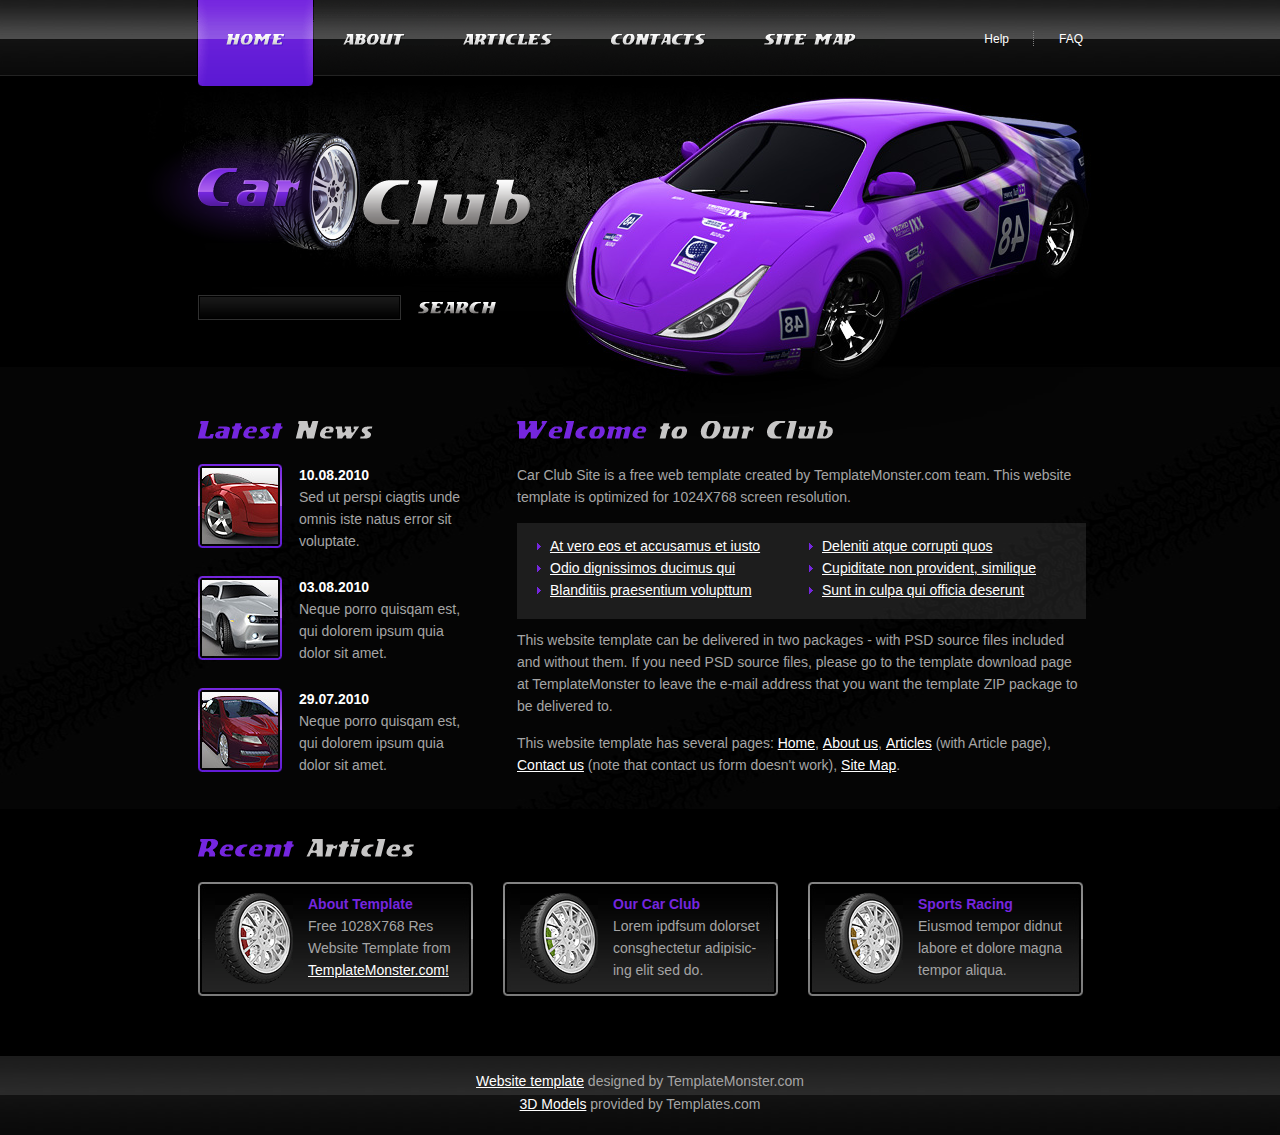
<file: index.html>
<!DOCTYPE html>
<html lang="en">
<head>
<title>Home - Home Page | Car Club - Free Website Template from Templates.com</title>
<meta charset="utf-8">
<meta name="description" content="Place your description here">
<meta name="keywords" content="put, your, keyword, here">
<meta name="author" content="Templates.com - website templates provider">
<link rel="stylesheet" href="css/reset.css" type="text/css" media="all">
<link rel="stylesheet" href="css/layout.css" type="text/css" media="all">
<link rel="stylesheet" href="css/style.css" type="text/css" media="all">
<script type="text/javascript" src="js/jquery-1.4.2.min.js" ></script>
<script src="js/rollover.js" type="text/javascript"></script>
<script type="text/javascript" src="js/script.js"></script>
<!--[if lt IE 7]>
	<link rel="stylesheet" href="css/ie/ie6.css" type="text/css" media="screen">
	<script type="text/javascript" src="js/ie_png.js"></script>
	<script type="text/javascript">
		ie_png.fix('.png, h1 a, .box');
	</script>
<![endif]-->
<!--[if lt IE 9]>
  	<script type="text/javascript" src="js/html5.js"></script>
  <![endif]-->
</head>
<body id="page1" onload="MM_preloadImages('images/m1-act.gif','images/m2-act.gif','images/m3-act.gif','images/m4-act.gif','images/m5-act.gif')">
<!-- header -->
<header>
	<div class="container">
		<figure><img src="images/1page-header-img.jpg"></figure>
		<h1><a href="index.html"></a></h1>
		<ul class="top-menu">
			<li><a href="#">Help</a></li>
			<li class="last"><a href="#">FAQ</a></li>
		</ul>
		<form action="" id="search-form">
			<fieldset>
				<div class="rowElem">
					<span><input type="text"></span>
					<a href="#" onclick="document.getElementById('search-form').submit()"><img src="images/button-search.gif"></a>
				</div>
			</fieldset>
		</form>
		<nav>
			<ul>
				<li><a href="index.html" onMouseOut="MM_swapImgRestore()" onMouseOver="MM_swapImage('m1','','images/m1-act.gif',1)"><img src="images/m1-act.gif" id="m1"></a></li>
				<li><a href="about-us.html" onMouseOut="MM_swapImgRestore()" onMouseOver="MM_swapImage('m2','','images/m2-act.gif',1)"><img src="images/m2.gif" id="m2"></a></li>
				<li><a href="articles.html" onMouseOut="MM_swapImgRestore()" onMouseOver="MM_swapImage('m3','','images/m3-act.gif',1)"><img src="images/m3.gif" id="m3"></a></li>
				<li><a href="contact-us.html" onMouseOut="MM_swapImgRestore()" onMouseOver="MM_swapImage('m4','','images/m4-act.gif',1)"><img src="images/m4.gif" id="m4"></a></li>
				<li><a href="sitemap.html" onMouseOut="MM_swapImgRestore()" onMouseOver="MM_swapImage('m5','','images/m5-act.gif',1)"><img src="images/m5.gif" id="m5"></a></li>
			</ul>
</nav></div>
</header>
<!-- content -->
<section id="content">
	<div class="container"><div class="ic">More Website Templates @ TemplateMonster.com!</div>
		<div class="inside">
			<div class="wrapper">
				<article class="col-1">
					<img src="images/1page-title1.gif" class="title">
					<ul class="list">
						<li><a href="#"><img src="images/1page-img1.jpg"><strong>10.08.2010</strong>Sed ut perspi ciagtis unde omnis iste natus error sit voluptate.</a></li>
						<li><a href="#"><img src="images/1page-img2.jpg"><strong>03.08.2010</strong>Neque porro quisqam est, qui dolorem ipsum quia dolor sit amet.</a></li>
						<li><a href="#"><img src="images/1page-img3.jpg"><strong>29.07.2010</strong>Neque porro quisqam est, qui dolorem ipsum quia dolor sit amet.</a></li>
					</ul>
				</article>
				<article class="col-2">
					<img src="images/1page-title2.gif" class="title">
					<p>Car Club Site is a free web template created by TemplateMonster.com team. This website template is optimized for 1024X768 screen resolution.</p>
					<div class="box">
						<div class="inner">
							<div class="wrapper">
								<ul class="list1 col-1">
									<li><a href="#">At vero eos et accusamus et iusto</a></li>
									<li><a href="#">Odio dignissimos ducimus qui</a></li>
									<li><a href="#">Blanditiis praesentium volupttum</a></li>
								</ul>
								<ul class="list1 col-2">
									<li><a href="#">Deleniti atque corrupti quos</a></li>
									<li><a href="#">Cupiditate non provident, similique</a></li>
									<li><a href="#">Sunt in culpa qui officia deserunt</a></li>
								</ul>
							</div>
						</div>
					</div>
					<p>This website template can be delivered in two packages - with PSD source files included and without them. If you need PSD source files, please go to the template download page at TemplateMonster to leave the e-mail address that you want the template ZIP package to be delivered to.</p>
					<p class="p0">This website template has several pages: <a href="index.html">Home</a>, <a href="about-us.html">About us</a>, <a href="articles.html">Articles</a> (with Article page), <a href="contact-us.html">Contact us</a> (note that contact us form doesn't work), <a href="#">Site Map</a>.</p>
				</article>
			</div>
		</div>
	</div>
</section>
<!-- aside -->
<aside>
	<div class="container">
		<div class="inside">
			<img src="images/extra-title.gif" class="title">
			<ul class="banners">
				<li><span><span><span><img src="images/icon1.gif"><strong>About Template</strong>Free 1028X768 Res Website Template from <a rel="nofollow" href="http://www.templatemonster.com" class="new_window">TemplateMonster.com!</a></span></span></span></li>
				<li><span><span><span><img src="images/icon2.gif"><strong>Our Car Club</strong>Lorem ipdfsum dolorset consghectetur adipisic- ing elit sed do.</span></span></span></li>
				<li class="last"><span><span><span><img src="images/icon3.gif"><strong>Sports Racing</strong>Eiusmod tempor didnut labore et dolore magna tempor aliqua.</span></span></span></li>
			</ul>
		</div>
	</div>
</aside>
<!-- footer -->
<footer>
	<div class="container">
		<a rel="nofollow" href="http://www.templatemonster.com" class="new_window">Website template</a> designed by TemplateMonster.com<br>
		<a href="http://www.templates.com/product/3d-models/" class="new_window">3D Models</a> provided by Templates.com
	</div>
</footer>
</body>
</html>
</file>
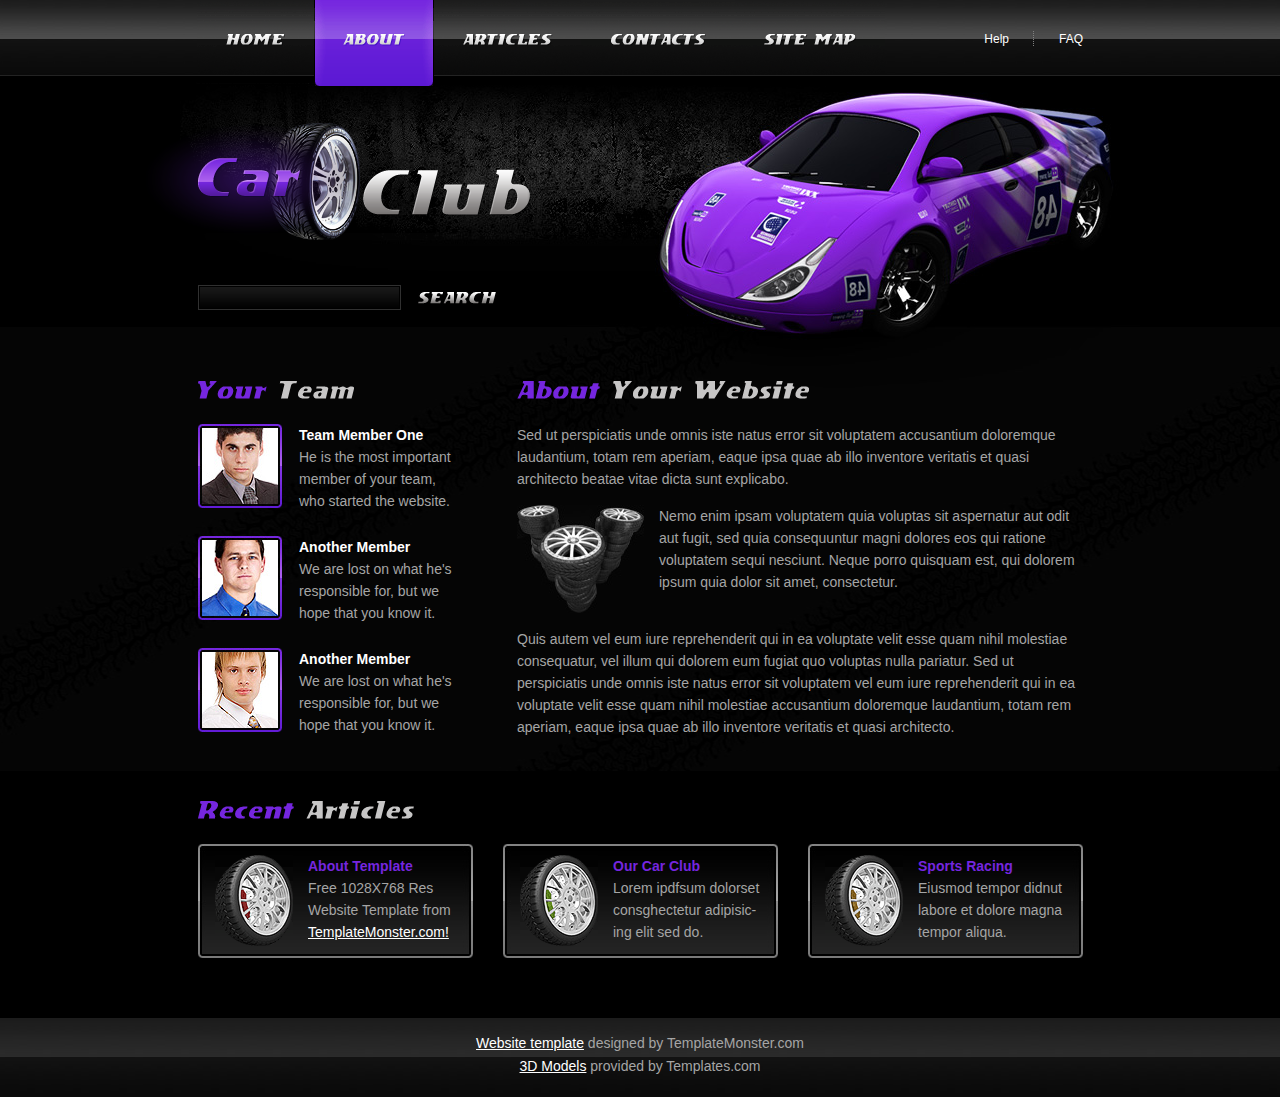
<file: about-us.html>
<!DOCTYPE html>
<html lang="en">
<head>
<title>About Us - About Us | Car Club - Free Website Template from Templates.com</title>
<meta charset="utf-8">
<meta name="description" content="Place your description here">
<meta name="keywords" content="put, your, keyword, here">
<meta name="author" content="Templates.com - website templates provider">
<link rel="stylesheet" href="css/reset.css" type="text/css" media="all">
<link rel="stylesheet" href="css/layout.css" type="text/css" media="all">
<link rel="stylesheet" href="css/style.css" type="text/css" media="all">
<script type="text/javascript" src="js/jquery-1.4.2.min.js" ></script>
<script src="js/rollover.js" type="text/javascript"></script>
<script type="text/javascript" src="js/script.js"></script>
<!--[if lt IE 7]>
	<link rel="stylesheet" href="css/ie/ie6.css" type="text/css" media="screen">
	<script type="text/javascript" src="js/ie_png.js"></script>
	<script type="text/javascript">
		ie_png.fix('.png, h1 a, .box');
	</script>
<![endif]-->
<!--[if lt IE 9]>
  	<script type="text/javascript" src="js/html5.js"></script>
<![endif]-->
</head>
<body id="page2" onload="MM_preloadImages('images/m1-act.gif','images/m2-act.gif','images/m3-act.gif','images/m4-act.gif','images/m5-act.gif')">
<!-- header -->
<header>
	<div class="container">
		<figure><img src="images/header-img.jpg"></figure>
		<h1><a href="index.html"></a></h1>
		<ul class="top-menu">
			<li><a href="#">Help</a></li>
			<li class="last"><a href="#">FAQ</a></li>
		</ul>
		<form action="" id="search-form">
			<fieldset>
				<div class="rowElem">
					<span><input type="text"></span>
					<a href="#" onclick="document.getElementById('search-form').submit()"><img src="images/button-search.gif"></a>
				</div>
			</fieldset>
		</form>
		<nav>
			<ul>
				<li><a href="index.html" onMouseOut="MM_swapImgRestore()" onMouseOver="MM_swapImage('m1','','images/m1-act.gif',1)"><img src="images/m1.gif" id="m1"></a></li>
				<li><a href="about-us.html" onMouseOut="MM_swapImgRestore()" onMouseOver="MM_swapImage('m2','','images/m2-act.gif',1)"><img src="images/m2-act.gif" id="m2"></a></li>
				<li><a href="articles.html" onMouseOut="MM_swapImgRestore()" onMouseOver="MM_swapImage('m3','','images/m3-act.gif',1)"><img src="images/m3.gif" id="m3"></a></li>
				<li><a href="contact-us.html" onMouseOut="MM_swapImgRestore()" onMouseOver="MM_swapImage('m4','','images/m4-act.gif',1)"><img src="images/m4.gif" id="m4"></a></li>
				<li><a href="sitemap.html" onMouseOut="MM_swapImgRestore()" onMouseOver="MM_swapImage('m5','','images/m5-act.gif',1)"><img src="images/m5.gif" id="m5"></a></li>
			</ul>
</nav></div>
</header>
<!-- content -->
<section id="content">
	<div class="container"><div class="ic">More Website Templates @ TemplateMonster.com!</div>
		<div class="inside">
			<div class="wrapper">
				<article class="col-1">
					<img src="images/2page-title1.gif" class="title">
					<ul class="list">
						<li><img src="images/2page-img1.jpg"><strong>Team Member One</strong>He is the most important member of your team, who started the website. </li>
						<li><img src="images/2page-img2.jpg"><strong>Another Member</strong>We are lost on what he's responsible for, but we hope that you know it.</li>
						<li><img src="images/2page-img3.jpg"><strong>Another Member</strong>We are lost on what he's responsible for, but we hope that you know it.</li>
					</ul>
				</article>
				<article class="col-2">
					<img src="images/2page-title2.gif" class="title">
					<p>Sed ut perspiciatis unde omnis iste natus error sit voluptatem accusantium doloremque laudantium, totam rem aperiam, eaque ipsa quae ab illo inventore veritatis et quasi architecto beatae vitae dicta sunt explicabo.</p>
					<div class="img-box">
						<img src="images/2page-img4.jpg">Nemo enim ipsam voluptatem quia voluptas sit aspernatur aut odit aut fugit, sed quia consequuntur magni dolores eos qui ratione voluptatem sequi nesciunt. Neque porro quisquam est, qui dolorem ipsum quia dolor sit amet, consectetur.
					</div>
					<p class="p0">Quis autem vel eum iure reprehenderit qui in ea voluptate velit esse quam nihil molestiae consequatur, vel illum qui dolorem eum fugiat quo voluptas nulla pariatur. Sed ut perspiciatis unde omnis iste natus error sit voluptatem vel eum iure reprehenderit qui in ea voluptate velit esse quam nihil molestiae accusantium doloremque laudantium, totam rem aperiam, eaque ipsa quae ab illo inventore veritatis et quasi architecto.</p>
				</article>
			</div>
		</div>
	</div>
</section>
<!-- aside -->
<aside>
	<div class="container">
		<div class="inside">
			<img src="images/extra-title.gif" class="title">
			<ul class="banners">
				<li>
					<span>
						<span>
							<span>
								<img src="images/icon1.gif"><strong>About Template</strong>Free 1028X768 Res Website Template from <a rel="nofollow" href="http://www.templatemonster.com" class="new_window">TemplateMonster.com!</a>
							</span>
						</span>
					</span>
				</li>
				<li>
					<span>
						<span>
							<span>
								<img src="images/icon2.gif"><strong>Our Car Club</strong>Lorem ipdfsum dolorset consghectetur adipisic- ing elit sed do.
							</span>
						</span>
					</span>
				</li>
				<li class="last">
					<span>
						<span>
							<span>
								<img src="images/icon3.gif"><strong>Sports Racing</strong>Eiusmod tempor didnut labore et dolore magna tempor aliqua.
							</span>
						</span>
					</span>
				</li>
			</ul>
		</div>
	</div>
</aside>
<!-- footer -->
<footer>
	<div class="container">
		<a rel="nofollow" href="http://www.templatemonster.com" class="new_window">Website template</a> designed by TemplateMonster.com<br>
		<a href="http://www.templates.com/product/3d-models/" class="new_window">3D Models</a> provided by Templates.com
	</div>
</footer>
</body>
</html>
</file>
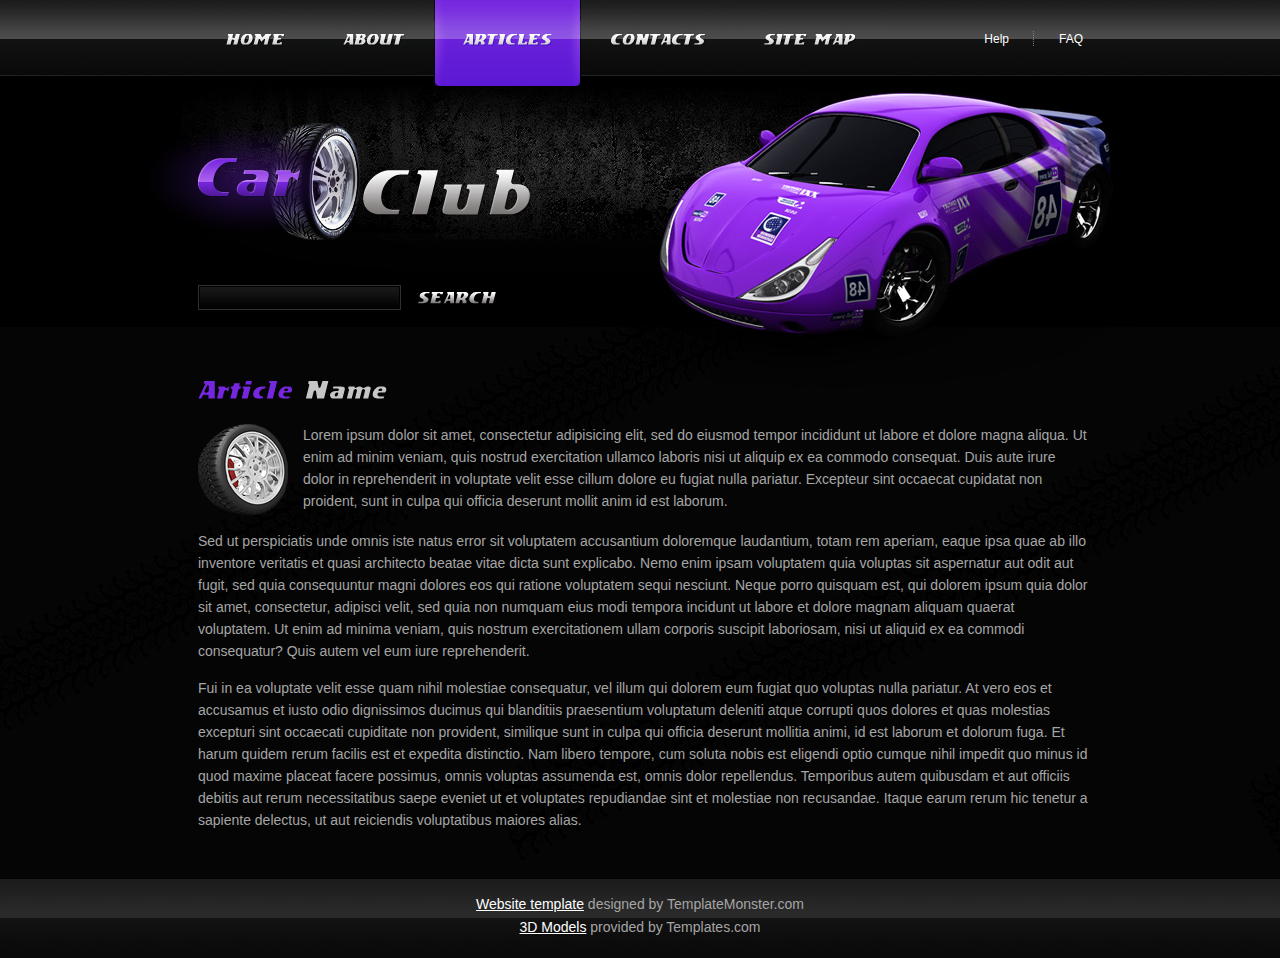
<file: article.html>
<!DOCTYPE html>
<html lang="en">
<head>
<title>Article - Article | Car Club - Free Website Template from Templates.com</title>
<meta charset="utf-8">
<meta name="description" content="Place your description here">
<meta name="keywords" content="put, your, keyword, here">
<meta name="author" content="Templates.com - website templates provider">
<link rel="stylesheet" href="css/reset.css" type="text/css" media="all">
<link rel="stylesheet" href="css/layout.css" type="text/css" media="all">
<link rel="stylesheet" href="css/style.css" type="text/css" media="all">
<script type="text/javascript" src="js/jquery-1.4.2.min.js" ></script>
<script src="js/rollover.js" type="text/javascript"></script>
<script type="text/javascript" src="js/script.js"></script>
<!--[if lt IE 7]>
	<link rel="stylesheet" href="css/ie/ie6.css" type="text/css" media="screen">
	<script type="text/javascript" src="js/ie_png.js"></script>
	<script type="text/javascript">
		ie_png.fix('.png, h1 a, .box, .list2 li img');
	</script>
<![endif]-->
<!--[if lt IE 9]>
	<script type="text/javascript" src="js/html5.js"></script>
<![endif]-->
</head>
<body id="page4" onload="MM_preloadImages('images/m1-act.gif','images/m2-act.gif','images/m3-act.gif','images/m4-act.gif','images/m5-act.gif')">
<!-- header -->
<header>
	<div class="container">
		<figure><img src="images/header-img.jpg"></figure>
		<h1><a href="index.html"></a></h1>
		<ul class="top-menu">
			<li><a href="#">Help</a></li>
			<li class="last"><a href="#">FAQ</a></li>
		</ul>
		<form action="" id="search-form">
			<fieldset>
				<div class="rowElem">
					<span><input type="text"></span>
					<a href="#" onclick="document.getElementById('search-form').submit()"><img src="images/button-search.gif"></a>
				</div>
			</fieldset>
		</form>
		<nav>
			<ul>
				<li><a href="index.html" onMouseOut="MM_swapImgRestore()" onMouseOver="MM_swapImage('m1','','images/m1-act.gif',1)"><img src="images/m1.gif" id="m1"></a></li>
				<li><a href="about-us.html" onMouseOut="MM_swapImgRestore()" onMouseOver="MM_swapImage('m2','','images/m2-act.gif',1)"><img src="images/m2.gif" id="m2"></a></li>
				<li><a href="articles.html" onMouseOut="MM_swapImgRestore()" onMouseOver="MM_swapImage('m3','','images/m3-act.gif',1)"><img src="images/m3-act.gif" id="m3"></a></li>
				<li><a href="contact-us.html" onMouseOut="MM_swapImgRestore()" onMouseOver="MM_swapImage('m4','','images/m4-act.gif',1)"><img src="images/m4.gif" id="m4"></a></li>
				<li><a href="sitemap.html" onMouseOut="MM_swapImgRestore()" onMouseOver="MM_swapImage('m5','','images/m5-act.gif',1)"><img src="images/m5.gif" id="m5"></a></li>
			</ul>
</nav></div>
</header>
<!-- content -->
<section id="content">
	<div class="container"><div class="ic">More Website Templates @ TemplateMonster.com!</div>
		<div class="inside">
			<img src="images/4page-title.gif" class="title">
			<div class="img-box">
				<img src="images/icon4.png" class="png">Lorem ipsum dolor sit amet, consectetur adipisicing elit, sed do eiusmod tempor incididunt ut labore et dolore magna aliqua. Ut enim ad minim veniam, quis nostrud exercitation ullamco laboris nisi ut aliquip ex ea commodo consequat. Duis aute irure dolor in reprehenderit in voluptate velit esse cillum dolore eu fugiat nulla pariatur. Excepteur sint occaecat cupidatat non proident, sunt in culpa qui officia deserunt mollit anim id est laborum.
			</div>
			<p>Sed ut perspiciatis unde omnis iste natus error sit voluptatem accusantium doloremque laudantium, totam rem aperiam, eaque ipsa quae ab illo inventore veritatis et quasi architecto beatae vitae dicta sunt explicabo. Nemo enim ipsam voluptatem quia voluptas sit aspernatur aut odit aut fugit, sed quia consequuntur magni dolores eos qui ratione voluptatem sequi nesciunt. Neque porro quisquam est, qui dolorem ipsum quia dolor sit amet, consectetur, adipisci velit, sed quia non numquam eius modi tempora incidunt ut labore et dolore magnam aliquam quaerat voluptatem. Ut enim ad minima veniam, quis nostrum exercitationem ullam corporis suscipit laboriosam, nisi ut aliquid ex ea commodi consequatur? Quis autem vel eum iure reprehenderit.</p>
			<p>Fui in ea voluptate velit esse quam nihil molestiae consequatur, vel illum qui dolorem eum fugiat quo voluptas nulla pariatur. At vero eos et accusamus et iusto odio dignissimos ducimus qui blanditiis praesentium voluptatum deleniti atque corrupti quos dolores et quas molestias excepturi sint occaecati cupiditate non provident, similique sunt in culpa qui officia deserunt mollitia animi, id est laborum et dolorum fuga. Et harum quidem rerum facilis est et expedita distinctio. Nam libero tempore, cum soluta nobis est eligendi optio cumque nihil impedit quo minus id quod maxime placeat facere possimus, omnis voluptas assumenda est, omnis dolor repellendus. Temporibus autem quibusdam et aut officiis debitis aut rerum necessitatibus saepe eveniet ut et voluptates repudiandae sint et molestiae non recusandae. Itaque earum rerum hic tenetur a sapiente delectus, ut aut reiciendis voluptatibus maiores alias.</p>
		</div>
	</div>
</section>
<!-- footer -->
<footer>
	<div class="container">
		<a rel="nofollow" href="http://www.templatemonster.com" class="new_window">Website template</a> designed by TemplateMonster.com<br>
		<a href="http://www.templates.com/product/3d-models/" class="new_window">3D Models</a> provided by Templates.com
	</div>
</footer>
</body>
</html>
</file>
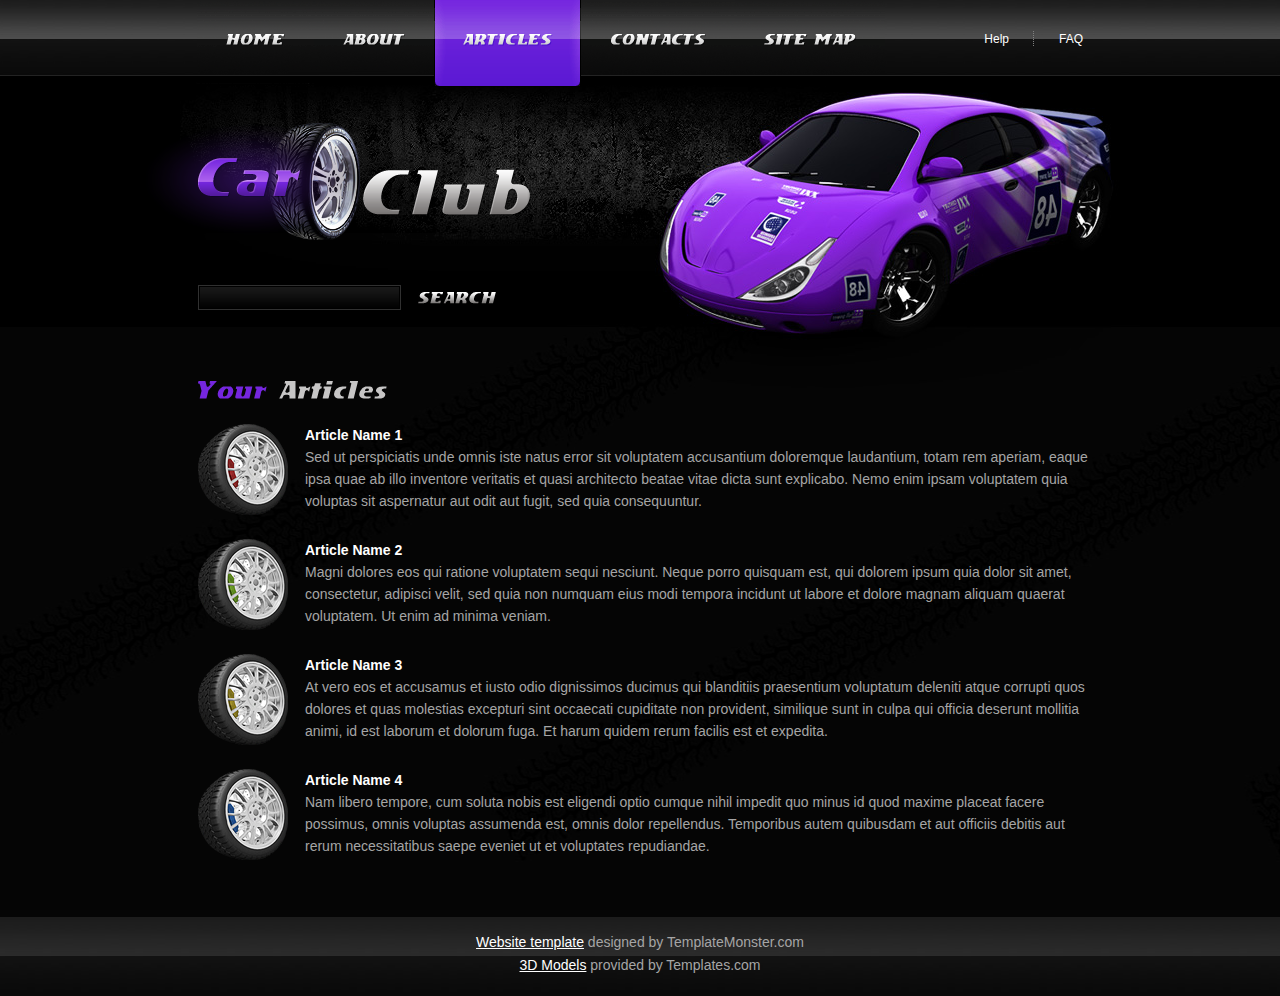
<file: articles.html>
<!DOCTYPE html>
<html lang="en">
<head>
<title>Articles - Articles | Car Club - Free Website Template from Templates.com</title>
<meta charset="utf-8">
<meta name="description" content="Place your description here">
<meta name="keywords" content="put, your, keyword, here">
<meta name="author" content="Templates.com - website templates provider">
<link rel="stylesheet" href="css/reset.css" type="text/css" media="all">
<link rel="stylesheet" href="css/layout.css" type="text/css" media="all">
<link rel="stylesheet" href="css/style.css" type="text/css" media="all">
<script type="text/javascript" src="js/jquery-1.4.2.min.js" ></script>
<script src="js/rollover.js" type="text/javascript"></script>
<script type="text/javascript" src="js/script.js"></script>
<!--[if lt IE 7]>
	<link rel="stylesheet" href="css/ie/ie6.css" type="text/css" media="screen">
	<script type="text/javascript" src="js/ie_png.js"></script>
	<script type="text/javascript">
		ie_png.fix('.png, h1 a, .box, .list2 li img');
	</script>
<![endif]-->
<!--[if lt IE 9]>
	<script type="text/javascript" src="js/html5.js"></script>
<![endif]-->
</head>
<body id="page3" onload="MM_preloadImages('images/m1-act.gif','images/m2-act.gif','images/m3-act.gif','images/m4-act.gif','images/m5-act.gif')">
<!-- header -->
<header>
	<div class="container">
		<figure><img src="images/header-img.jpg"></figure>
		<h1><a href="index.html"></a></h1>
		<ul class="top-menu">
			<li><a href="#">Help</a></li>
			<li class="last"><a href="#">FAQ</a></li>
		</ul>
		<form action="" id="search-form">
			<fieldset>
				<div class="rowElem">
					<span><input type="text"></span>
					<a href="#" onclick="document.getElementById('search-form').submit()"><img src="images/button-search.gif"></a>
				</div>
			</fieldset>
		</form>
		<nav>
			<ul>
				<li><a href="index.html" onMouseOut="MM_swapImgRestore()" onMouseOver="MM_swapImage('m1','','images/m1-act.gif',1)"><img src="images/m1.gif" id="m1"></a></li>
				<li><a href="about-us.html" onMouseOut="MM_swapImgRestore()" onMouseOver="MM_swapImage('m2','','images/m2-act.gif',1)"><img src="images/m2.gif" id="m2"></a></li>
				<li><a href="articles.html" onMouseOut="MM_swapImgRestore()" onMouseOver="MM_swapImage('m3','','images/m3-act.gif',1)"><img src="images/m3-act.gif" id="m3"></a></li>
				<li><a href="contact-us.html" onMouseOut="MM_swapImgRestore()" onMouseOver="MM_swapImage('m4','','images/m4-act.gif',1)"><img src="images/m4.gif" id="m4"></a></li>
				<li><a href="sitemap.html" onMouseOut="MM_swapImgRestore()" onMouseOver="MM_swapImage('m5','','images/m5-act.gif',1)"><img src="images/m5.gif" id="m5"></a></li>
			</ul>
</nav></div>
</header>
<!-- content -->
<section id="content">
	<div class="container"><div class="ic">More Website Templates @ TemplateMonster.com!</div>
		<div class="inside">
			<img src="images/3page-title.gif" class="title">
			<ul class="list2">
				<li><img src="images/icon4.png"><strong><a href="article.html">Article Name 1</a></strong>Sed ut perspiciatis unde omnis iste natus error sit voluptatem accusantium doloremque laudantium, totam rem aperiam, eaque ipsa quae ab illo inventore veritatis et quasi architecto beatae vitae dicta sunt explicabo. Nemo enim ipsam voluptatem quia voluptas sit aspernatur aut odit aut fugit, sed quia consequuntur. </li>
				<li><img src="images/icon5.png"><strong><a href="article.html">Article Name 2</a></strong>Magni dolores eos qui ratione voluptatem sequi nesciunt. Neque porro quisquam est, qui dolorem ipsum quia dolor sit amet, consectetur, adipisci velit, sed quia non numquam eius modi tempora incidunt ut labore et dolore magnam aliquam quaerat voluptatem. Ut enim ad minima veniam. </li>
				<li><img src="images/icon6.png"><strong><a href="article.html">Article Name 3</a></strong>At vero eos et accusamus et iusto odio dignissimos ducimus qui blanditiis praesentium voluptatum deleniti atque corrupti quos dolores et quas molestias excepturi sint occaecati cupiditate non provident, similique sunt in culpa qui officia deserunt mollitia animi, id est laborum et dolorum fuga. Et harum quidem rerum facilis est et expedita. </li>
				<li><img src="images/icon7.png"><strong><a href="article.html">Article Name 4</a></strong>Nam libero tempore, cum soluta nobis est eligendi optio cumque nihil impedit quo minus id quod maxime placeat facere possimus, omnis voluptas assumenda est, omnis dolor repellendus. Temporibus autem quibusdam et aut officiis debitis aut rerum necessitatibus saepe eveniet ut et voluptates repudiandae. </li>
			</ul>
		</div>
	</div>
</section>
<!-- footer -->
<footer>
	<div class="container">
		<a rel="nofollow" href="http://www.templatemonster.com" class="new_window">Website template</a> designed by TemplateMonster.com<br>
		<a href="http://www.templates.com/product/3d-models/" class="new_window">3D Models</a> provided by Templates.com
	</div>
</footer>
</body>
</html>
</file>
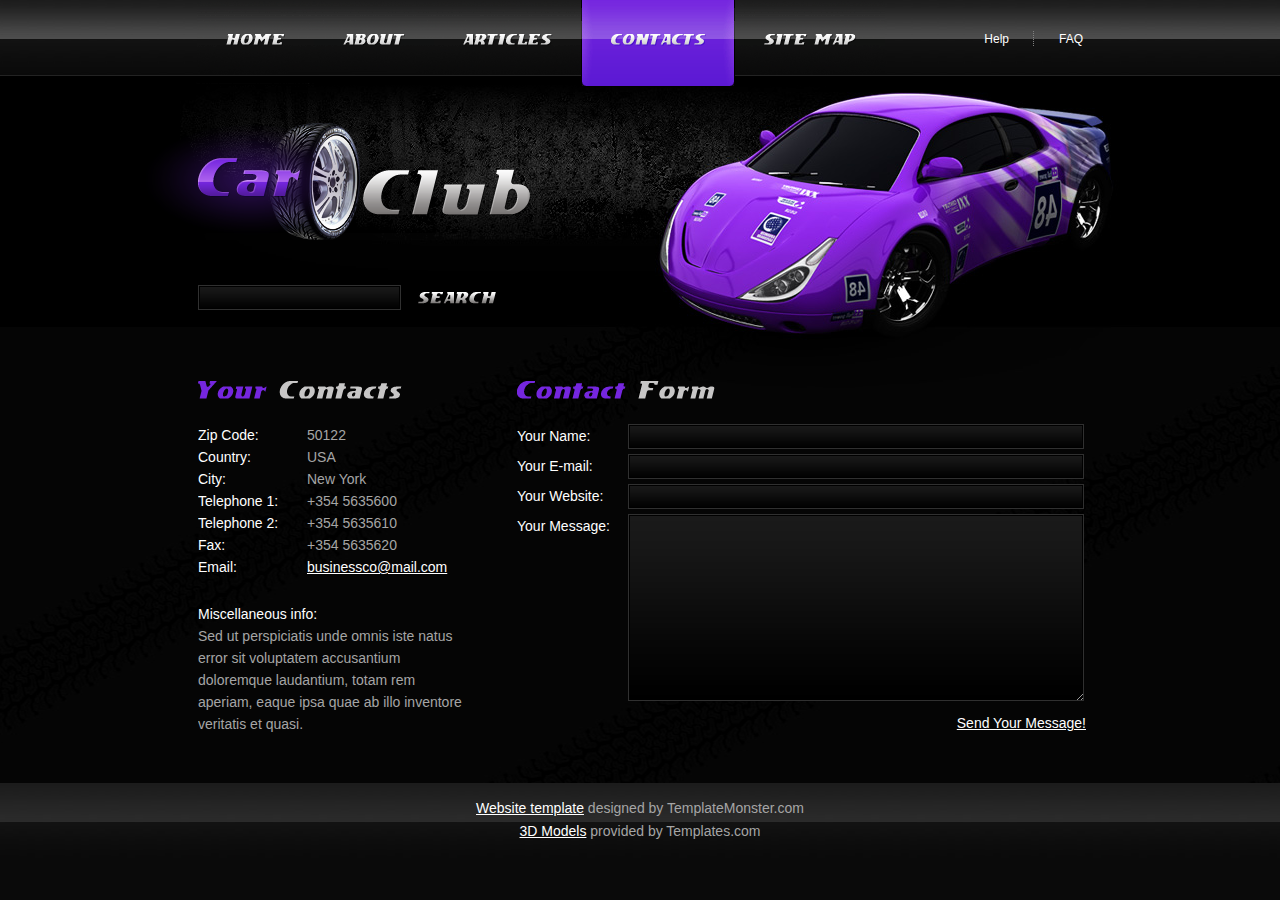
<file: contact-us.html>
<!DOCTYPE html>
<html lang="en">
<head>
<title>Contact Us - Contact Us | Car Club - Free Website Template from Templates.com</title>
<meta charset="utf-8">
<meta name="description" content="Place your description here">
<meta name="keywords" content="put, your, keyword, here">
<meta name="author" content="Templates.com - website templates provider">
<link rel="stylesheet" href="css/reset.css" type="text/css" media="all">
<link rel="stylesheet" href="css/layout.css" type="text/css" media="all">
<link rel="stylesheet" href="css/style.css" type="text/css" media="all">
<script type="text/javascript" src="js/jquery-1.4.2.min.js" ></script>
<script src="js/rollover.js" type="text/javascript"></script>
<script type="text/javascript" src="js/script.js"></script>
<!--[if lt IE 7]>
	<link rel="stylesheet" href="css/ie/ie6.css" type="text/css" media="screen">
	<script type="text/javascript" src="js/ie_png.js"></script>
	<script type="text/javascript">
		ie_png.fix('.png, h1 a, .box');
	</script>
<![endif]-->
<!--[if lt IE 9]>
	<script type="text/javascript" src="js/html5.js"></script>
<![endif]-->
</head>
<body id="page5" onload="MM_preloadImages('images/m1-act.gif','images/m2-act.gif','images/m3-act.gif','images/m4-act.gif','images/m5-act.gif')">
<!-- header -->
<header>
	<div class="container">
		<figure><img src="images/header-img.jpg"></figure>
		<h1><a href="index.html"></a></h1>
		<ul class="top-menu">
			<li><a href="#">Help</a></li>
			<li class="last"><a href="#">FAQ</a></li>
		</ul>
		<form action="" id="search-form">
			<fieldset>
				<div class="rowElem">
					<span><input type="text"></span>
					<a href="#" onclick="document.getElementById('search-form').submit()"><img src="images/button-search.gif"></a>
				</div>
			</fieldset>
		</form>
		<nav>
			<ul>
			<li><a href="index.html" onMouseOut="MM_swapImgRestore()" onMouseOver="MM_swapImage('m1','','images/m1-act.gif',1)"><img src="images/m1.gif" id="m1"></a></li>
			<li><a href="about-us.html" onMouseOut="MM_swapImgRestore()" onMouseOver="MM_swapImage('m2','','images/m2-act.gif',1)"><img src="images/m2.gif" id="m2"></a></li>
			<li><a href="articles.html" onMouseOut="MM_swapImgRestore()" onMouseOver="MM_swapImage('m3','','images/m3-act.gif',1)"><img src="images/m3.gif" id="m3"></a></li>
			<li><a href="contact-us.html" onMouseOut="MM_swapImgRestore()" onMouseOver="MM_swapImage('m4','','images/m4-act.gif',1)"><img src="images/m4-act.gif" id="m4"></a></li>
			<li><a href="sitemap.html" onMouseOut="MM_swapImgRestore()" onMouseOver="MM_swapImage('m5','','images/m5-act.gif',1)"><img src="images/m5.gif" id="m5"></a></li>
			</ul>
</nav></div>
</header>
<!-- content -->
<section id="content">
	<div class="container"><div class="ic">More Website Templates @ TemplateMonster.com!</div>
		<div class="inside">
			<div class="wrapper">
				<article class="col-1">
					<img src="images/5page-title1.gif" class="title">
					<address>
						<span>Zip Code:</span>50122<br />
						<span>Country:</span>USA<br />
						<span>City:</span>New York<br />
						<span>Telephone 1:</span>+354 5635600<br />
						<span>Telephone 2:</span>+354 5635610<br />
						<span>Fax:</span>+354 5635620<br />
						<span>Email:</span><a href="#">businessco@mail.com</a>
					</address>
					<h5>Miscellaneous info:</h5>
					<p>Sed ut perspiciatis unde omnis iste natus error sit voluptatem accusantium doloremque laudantium, totam rem aperiam, eaque ipsa quae ab illo inventore veritatis et quasi.</p>
				</article>
				<article class="col-2"> <img src="images/5page-title2.gif" class="title">
					<form action="" id="contacts-form">
						<fieldset>
							<div class="rowElem">
								<label>Your Name:</label>
								<span><input type="text"></span>
							</div>
							<div class="rowElem">
								<label>Your E-mail:</label>
								<span><input type="email"></span>
							</div>
							<div class="rowElem">
								<label>Your Website:</label>
								<span><input type="text"></span>
							</div>
							<div class="txt_area">
								<label>Your Message:</label>
								<span><textarea cols="1" rows="1"></textarea></span>
							</div>
							<div class="alignright"><a href="#" onclick="document.getElementById('contacts-form').submit()">Send Your Message!</a></div>
						</fieldset>
					</form>
				</article>
			</div>
		</div>
	</div>
</section>
<!-- footer -->
<footer>
	<div class="container">
		<a rel="nofollow" href="http://www.templatemonster.com" class="new_window">Website template</a> designed by TemplateMonster.com<br>
		<a href="http://www.templates.com/product/3d-models/" class="new_window">3D Models</a> provided by Templates.com
	</div>
</footer>
</body>
</html>
</file>
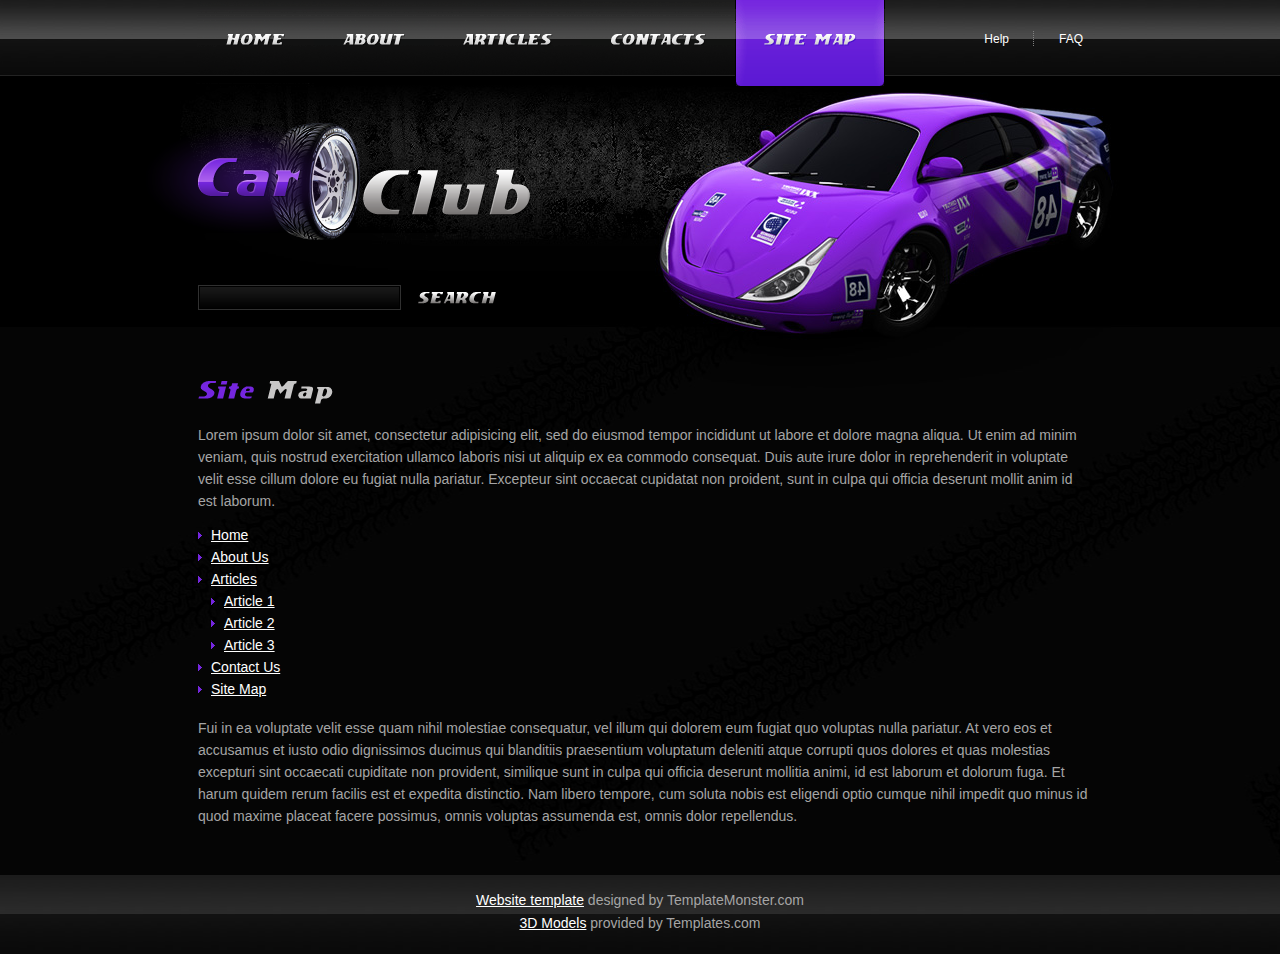
<file: sitemap.html>
<!DOCTYPE html>
<html lang="en">
<head>
<title>Site Map - Site Map | Car Club - Free Website Template from Templates.com</title>
<meta charset="utf-8">
<meta name="description" content="Place your description here">
<meta name="keywords" content="put, your, keyword, here">
<meta name="author" content="Templates.com - website templates provider">
<link rel="stylesheet" href="css/reset.css" type="text/css" media="all">
<link rel="stylesheet" href="css/layout.css" type="text/css" media="all">
<link rel="stylesheet" href="css/style.css" type="text/css" media="all">
<script type="text/javascript" src="js/jquery-1.4.2.min.js" ></script>
<script src="js/rollover.js" type="text/javascript"></script>
<script type="text/javascript" src="js/script.js"></script>
<!--[if lt IE 7]>
	<link rel="stylesheet" href="css/ie/ie6.css" type="text/css" media="screen">
	<script type="text/javascript" src="js/ie_png.js"></script>
	<script type="text/javascript">
		ie_png.fix('.png, h1 a, .box, .list2 li img');
	</script>
<![endif]-->
<!--[if lt IE 9]>
  	<script type="text/javascript" src="js/html5.js"></script>
<![endif]-->
</head>
<body id="page6" onload="MM_preloadImages('images/m1-act.gif','images/m2-act.gif','images/m3-act.gif','images/m4-act.gif','images/m5-act.gif')">
<!-- header -->
<header>
	<div class="container">
		<figure><img src="images/header-img.jpg"></figure>
		<h1><a href="index.html"></a></h1>
		<ul class="top-menu">
			<li><a href="#">Help</a></li>
			<li class="last"><a href="#">FAQ</a></li>
		</ul>
		<form action="" id="search-form">
			<fieldset>
				<div class="rowElem">
					<span><input type="text"></span>
					<a href="#" onclick="document.getElementById('search-form').submit()"><img src="images/button-search.gif"></a>
				</div>
			</fieldset>
		</form>
		<nav>
			<ul>
				<li><a href="index.html" onMouseOut="MM_swapImgRestore()" onMouseOver="MM_swapImage('m1','','images/m1-act.gif',1)"><img src="images/m1.gif" id="m1"></a></li>
				<li><a href="about-us.html" onMouseOut="MM_swapImgRestore()" onMouseOver="MM_swapImage('m2','','images/m2-act.gif',1)"><img src="images/m2.gif" id="m2"></a></li>
				<li><a href="articles.html" onMouseOut="MM_swapImgRestore()" onMouseOver="MM_swapImage('m3','','images/m3-act.gif',1)"><img src="images/m3.gif" id="m3"></a></li>
				<li><a href="contact-us.html" onMouseOut="MM_swapImgRestore()" onMouseOver="MM_swapImage('m4','','images/m4-act.gif',1)"><img src="images/m4.gif" id="m4"></a></li>
				<li><a href="sitemap.html" onMouseOut="MM_swapImgRestore()" onMouseOver="MM_swapImage('m5','','images/m5-act.gif',1)"><img src="images/m5-act.gif" id="m5"></a></li>
			</ul>
</nav></div>
</header>
<!-- content -->
<section id="content">
	<div class="container"><div class="ic">More Website Templates @ TemplateMonster.com!</div>
		<div class="inside">
			<img src="images/6page-title.gif" class="title">
			<p>Lorem ipsum dolor sit amet, consectetur adipisicing elit, sed do eiusmod tempor incididunt ut labore et dolore magna aliqua. Ut enim ad minim veniam, quis nostrud exercitation ullamco laboris nisi ut aliquip ex ea commodo consequat. Duis aute irure dolor in reprehenderit in voluptate velit esse cillum dolore eu fugiat nulla pariatur. Excepteur sint occaecat cupidatat non proident, sunt in culpa qui officia deserunt mollit anim id est laborum. </p>
			<ul class="list1">
				<li><a href="index.html">Home</a></li>
				<li><a href="about-us.html">About Us</a></li>
				<li>
					<a href="articles.html">Articles</a>
					<ul>
						<li><a href="article.html">Article 1</a></li>
						<li><a href="article.html">Article 2</a></li>
						<li><a href="article.html">Article 3</a></li>
					</ul>
				</li>
				<li><a href="contact-us.html">Contact Us</a></li>
				<li class="last"><a href="sitemap.html">Site Map</a></li>
			</ul>
			<p>Fui in ea voluptate velit esse quam nihil molestiae consequatur, vel illum qui dolorem eum fugiat quo voluptas nulla pariatur. At vero eos et accusamus et iusto odio dignissimos ducimus qui blanditiis praesentium voluptatum deleniti atque corrupti quos dolores et quas molestias excepturi sint occaecati cupiditate non provident, similique sunt in culpa qui officia deserunt mollitia animi, id est laborum et dolorum fuga. Et harum quidem rerum facilis est et expedita distinctio. Nam libero tempore, cum soluta nobis est eligendi optio cumque nihil impedit quo minus id quod maxime placeat facere possimus, omnis voluptas assumenda est, omnis dolor repellendus.</p>
		</div>
	</div>
</section>
<!-- footer -->
<footer>
	<div class="container">
		<a rel="nofollow" href="http://www.templatemonster.com" class="new_window">Website template</a> designed by TemplateMonster.com<br>
		<a href="http://www.templates.com/product/3d-models/" class="new_window">3D Models</a> provided by Templates.com
	</div>
</footer>
</body>
</html>
</file>
<file: css/layout.css>
/* index.html */
#page1 #content .col-1 {width:265px;margin-right:54px}
#page1 #content .col-2 {width:569px}
#page1 #content .col-2 .col-1 {width:227px;margin-right:45px}
#page1 #content .col-2 .col-2 {width:231px}
/* about-us.html */
#page2 #content .col-1 {width:265px;margin-right:54px}
#page2 #content .col-2 {width:569px}
/* contact-us.html */
#page5 #content .col-1 {width:265px;margin-right:54px}
#page5 #content .col-2 {width:569px}
</file>
<file: css/style.css>
/* Getting the new tags to behave */
article,aside,audio,canvas,command,datalist,details,embed,figcaption,figure,footer,header,hgroup,keygen,meter,nav,output,progress,section,source,video {display:block}
mark,rp,rt,ruby,summary,time {display:inline}
/* Global properties */
body {background:#0a0a0a;font-family:Arial,Helvetica,sans-serif;font-size:100%;line-height:1em;color:#a5a5a5}
html {min-width:1000px}
html,body {height:100%}
/* Global Structure */
.container {margin:0 auto;position:relative;width:1000px;font-size:.875em}
/* Header */
header .container {height:327px;background-repeat:no-repeat;background-position:left bottom;background-image:url(../images/header-bg.jpg);position:relative}
/* Content */
section#content {}
/* Sidebar */
aside {background:#000}
/* Footer */
footer .container {padding:14px 0 19px 0}
/* Left & Right alignment */
.fleft {float:left}
.fright {float:right}
.clear {clear:both}
.col-1,.col-2,.col-3 {float:left}
.alignright {text-align:right}
.aligncenter {text-align:center}
.wrapper {width:100%;overflow:hidden}
/* form defaults */
input,select,textarea {font-family:Arial,Helvetica,sans-serif;font-size:1em;vertical-align:middle;font-weight:normal}
fieldset {border:0}
/* lists */
.list {margin-top:-24px}
.list li {width:100%;overflow:hidden;vertical-align:top;line-height:1.571em;padding-top:24px} 
.list li img {float:left;margin-right:17px}
.list li a {color:#a5a5a5;display:block;text-decoration:none}
.list li a:hover {color:#7526df}
.list li strong {color:#fff;display:block}
.list1 li {padding:0 0 6px 13px;height:1%;background:url(../images/marker.gif) no-repeat left 5px}
.list1 li.last {padding-bottom:20px}
.list1 li ul {padding-top:6px;margin-bottom:-6px}
.list2 li {width:100%;overflow:hidden;vertical-align:top;line-height:1.571em;padding-bottom:24px} 
.list2 li img {float:left;margin-right:17px}
.list2 li a {color:#fff;text-decoration:none}
.list2 li a:hover {color:#7526df}
.list2 li strong {color:#fff;display:block}
.banners {width:100%;overflow:hidden}
.banners li {float:left;width:275px;margin-right:30px;line-height:1.571em;background:url(../images/banner-tail.gif) repeat-y left top}
.banners li.last {margin-right:0}
.banners li span {display:block;background:url(../images/banner-top.jpg) no-repeat left top}
.banners li span span {background:url(../images/banner-bot.gif) no-repeat left bottom;min-height:114px;height:auto !important;height:114px}
.banners li span span span {min-height:1px;height:auto !important;height:1px;background:none;padding:11px 15px 10px 17px}
.banners li img {float:left;margin-right:15px}
.banners li a em {color:#fff;font-style:normal}
.banners li strong {color:#7526df;display:block}
/* other */
.img-box {width:100%;overflow:hidden;padding:0 0 15px 0;line-height:1.571em}
.img-box img {float:left;margin:0 15px 0 0}
.extra-wrap {overflow:hidden}
p {margin-bottom:15px;line-height:1.571em}
.p0 {margin:0}
address {font-style:normal;line-height:1.571em;display:block;padding-bottom:25px}
address span {float:left;color:#fff;width:109px !important;width:106px;/* for IE6 */}
.title {margin-bottom:20px}
/* txt,links,lines,titles */
a {color:#fff;outline:none}
a:hover {text-decoration:none}
h1 {text-indent:-9999px}
h1 a {width:385px;height:117px;display:block;position:absolute;left:5px;top:123px;background:url(../images/logo.png) no-repeat left top}
h5 {font-size:1em;line-height:1.571em;color:#fff;font-weight:normal}
/* boxes */
.box {width:100%;background:url(../images/box-tail.png);margin-bottom:10px}
.box .inner {padding:15px 20px 15px 20px}
/* header */
header {background:url(../images/tail-top.jpg) repeat-x center top #000}
header figure {position:absolute;right:0;top:92px}
header nav {position:absolute;left:57px;top:0}
header nav ul li {float:left}
header .top-menu {position:absolute;right:57px;top:31px}
header .top-menu li {float:left;font-size:.857em;background:url(../images/divider.gif) repeat-y right top;padding-right:25px;margin-right:25px}
header .top-menu li.last {background:none;padding-right:0;margin-right:0}
header .top-menu li a {text-decoration:none}
header .top-menu li a:hover {text-decoration:underline} 
/* content */
#content {background:url(../images/tail-cont.jpg) repeat-x center top #050505}
#content .inside {padding:54px 50px 33px 58px}
.ic, .ic a {border:0;float:right;background:#000;color:#0ff;width:50%;line-height:10px;font-size:10px;margin:-250% 0 0 0;overflow:hidden;padding:0}
/* Sidebar */
aside .inside {padding:30px 0 60px 58px}
/* footer */
footer {background:url(../images/footer-tail.jpg) repeat-x center top;text-align:center;line-height:1.429em}
footer .inside {padding-top:14px}
/* forms */
#search-form .rowElem {position:absolute;left:58px;bottom:17px}
#search-form .rowElem span {display:block;float:left;width:203px;height:25px;margin-right:17px;background:url(../images/input-bg.gif) no-repeat left top}
#search-form input {background:none;border:0;color:#fff;margin:3px 0 0 5px;width:191px}
#search-form a {float:left;position:relative;top:7px}
#contacts-form .rowElem {height:30px}
#contacts-form label {float:left;color:#fff;width:111px;padding-top:4px}
#contacts-form span {display:block;float:left;width:456px;height:25px;background:url(../images/input-bg1.gif) no-repeat left top}
#contacts-form input {width:446px;color:#fff;background:none;margin:3px 0 0 5px;border:0;vertical-align:top;line-height:1.2em}
#contacts-form .txt_area span {background:url(../images/textarea-bg.gif) no-repeat left top;height:187px;margin-bottom:14px}
#contacts-form textarea {width:451px;height:182px;overflow:auto;background:none;border:0;color:#fff;padding:3px 0 2px 5px}
/* index.html */
#page1 header .container {height:367px;background-image:url(../images/1page-header-bg.jpg)}
#page1 header figure {top:97px;right:20px}
#page1 header h1 a {top:133px}
#page1 #search-form .rowElem {bottom:47px}
</file>
<file: css/ie/ie6.css>
.extra-wrap {zoom:1}
</file>
